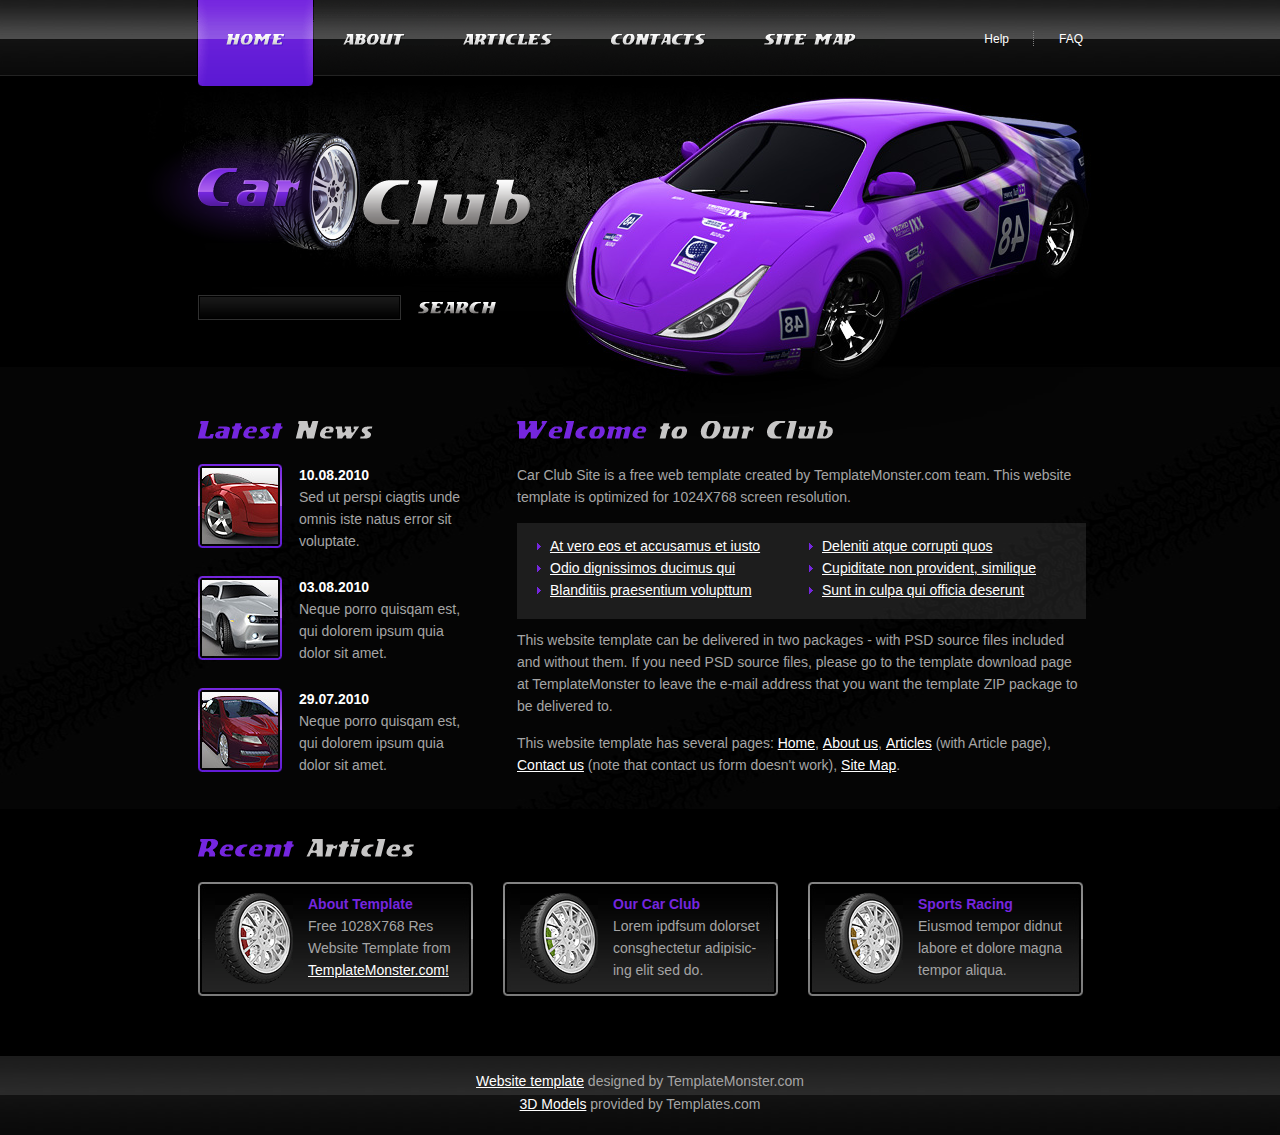
<file: index.html>
<!DOCTYPE html>
<html lang="en">
<head>
<title>Home - Home Page | Car Club - Free Website Template from Templates.com</title>
<meta charset="utf-8">
<meta name="description" content="Place your description here">
<meta name="keywords" content="put, your, keyword, here">
<meta name="author" content="Templates.com - website templates provider">
<link rel="stylesheet" href="css/reset.css" type="text/css" media="all">
<link rel="stylesheet" href="css/layout.css" type="text/css" media="all">
<link rel="stylesheet" href="css/style.css" type="text/css" media="all">
<script type="text/javascript" src="js/jquery-1.4.2.min.js" ></script>
<script src="js/rollover.js" type="text/javascript"></script>
<script type="text/javascript" src="js/script.js"></script>
<!--[if lt IE 7]>
	<link rel="stylesheet" href="css/ie/ie6.css" type="text/css" media="screen">
	<script type="text/javascript" src="js/ie_png.js"></script>
	<script type="text/javascript">
		ie_png.fix('.png, h1 a, .box');
	</script>
<![endif]-->
<!--[if lt IE 9]>
  	<script type="text/javascript" src="js/html5.js"></script>
  <![endif]-->
</head>
<body id="page1" onload="MM_preloadImages('images/m1-act.gif','images/m2-act.gif','images/m3-act.gif','images/m4-act.gif','images/m5-act.gif')">
<!-- header -->
<header>
	<div class="container">
		<figure><img src="images/1page-header-img.jpg"></figure>
		<h1><a href="index.html"></a></h1>
		<ul class="top-menu">
			<li><a href="#">Help</a></li>
			<li class="last"><a href="#">FAQ</a></li>
		</ul>
		<form action="" id="search-form">
			<fieldset>
				<div class="rowElem">
					<span><input type="text"></span>
					<a href="#" onclick="document.getElementById('search-form').submit()"><img src="images/button-search.gif"></a>
				</div>
			</fieldset>
		</form>
		<nav>
			<ul>
				<li><a href="index.html" onMouseOut="MM_swapImgRestore()" onMouseOver="MM_swapImage('m1','','images/m1-act.gif',1)"><img src="images/m1-act.gif" id="m1"></a></li>
				<li><a href="about-us.html" onMouseOut="MM_swapImgRestore()" onMouseOver="MM_swapImage('m2','','images/m2-act.gif',1)"><img src="images/m2.gif" id="m2"></a></li>
				<li><a href="articles.html" onMouseOut="MM_swapImgRestore()" onMouseOver="MM_swapImage('m3','','images/m3-act.gif',1)"><img src="images/m3.gif" id="m3"></a></li>
				<li><a href="contact-us.html" onMouseOut="MM_swapImgRestore()" onMouseOver="MM_swapImage('m4','','images/m4-act.gif',1)"><img src="images/m4.gif" id="m4"></a></li>
				<li><a href="sitemap.html" onMouseOut="MM_swapImgRestore()" onMouseOver="MM_swapImage('m5','','images/m5-act.gif',1)"><img src="images/m5.gif" id="m5"></a></li>
			</ul>
</nav></div>
</header>
<!-- content -->
<section id="content">
	<div class="container"><div class="ic">More Website Templates @ TemplateMonster.com!</div>
		<div class="inside">
			<div class="wrapper">
				<article class="col-1">
					<img src="images/1page-title1.gif" class="title">
					<ul class="list">
						<li><a href="#"><img src="images/1page-img1.jpg"><strong>10.08.2010</strong>Sed ut perspi ciagtis unde omnis iste natus error sit voluptate.</a></li>
						<li><a href="#"><img src="images/1page-img2.jpg"><strong>03.08.2010</strong>Neque porro quisqam est, qui dolorem ipsum quia dolor sit amet.</a></li>
						<li><a href="#"><img src="images/1page-img3.jpg"><strong>29.07.2010</strong>Neque porro quisqam est, qui dolorem ipsum quia dolor sit amet.</a></li>
					</ul>
				</article>
				<article class="col-2">
					<img src="images/1page-title2.gif" class="title">
					<p>Car Club Site is a free web template created by TemplateMonster.com team. This website template is optimized for 1024X768 screen resolution.</p>
					<div class="box">
						<div class="inner">
							<div class="wrapper">
								<ul class="list1 col-1">
									<li><a href="#">At vero eos et accusamus et iusto</a></li>
									<li><a href="#">Odio dignissimos ducimus qui</a></li>
									<li><a href="#">Blanditiis praesentium volupttum</a></li>
								</ul>
								<ul class="list1 col-2">
									<li><a href="#">Deleniti atque corrupti quos</a></li>
									<li><a href="#">Cupiditate non provident, similique</a></li>
									<li><a href="#">Sunt in culpa qui officia deserunt</a></li>
								</ul>
							</div>
						</div>
					</div>
					<p>This website template can be delivered in two packages - with PSD source files included and without them. If you need PSD source files, please go to the template download page at TemplateMonster to leave the e-mail address that you want the template ZIP package to be delivered to.</p>
					<p class="p0">This website template has several pages: <a href="index.html">Home</a>, <a href="about-us.html">About us</a>, <a href="articles.html">Articles</a> (with Article page), <a href="contact-us.html">Contact us</a> (note that contact us form doesn't work), <a href="#">Site Map</a>.</p>
				</article>
			</div>
		</div>
	</div>
</section>
<!-- aside -->
<aside>
	<div class="container">
		<div class="inside">
			<img src="images/extra-title.gif" class="title">
			<ul class="banners">
				<li><span><span><span><img src="images/icon1.gif"><strong>About Template</strong>Free 1028X768 Res Website Template from <a rel="nofollow" href="http://www.templatemonster.com" class="new_window">TemplateMonster.com!</a></span></span></span></li>
				<li><span><span><span><img src="images/icon2.gif"><strong>Our Car Club</strong>Lorem ipdfsum dolorset consghectetur adipisic- ing elit sed do.</span></span></span></li>
				<li class="last"><span><span><span><img src="images/icon3.gif"><strong>Sports Racing</strong>Eiusmod tempor didnut labore et dolore magna tempor aliqua.</span></span></span></li>
			</ul>
		</div>
	</div>
</aside>
<!-- footer -->
<footer>
	<div class="container">
		<a rel="nofollow" href="http://www.templatemonster.com" class="new_window">Website template</a> designed by TemplateMonster.com<br>
		<a href="http://www.templates.com/product/3d-models/" class="new_window">3D Models</a> provided by Templates.com
	</div>
</footer>
</body>
</html>
</file>
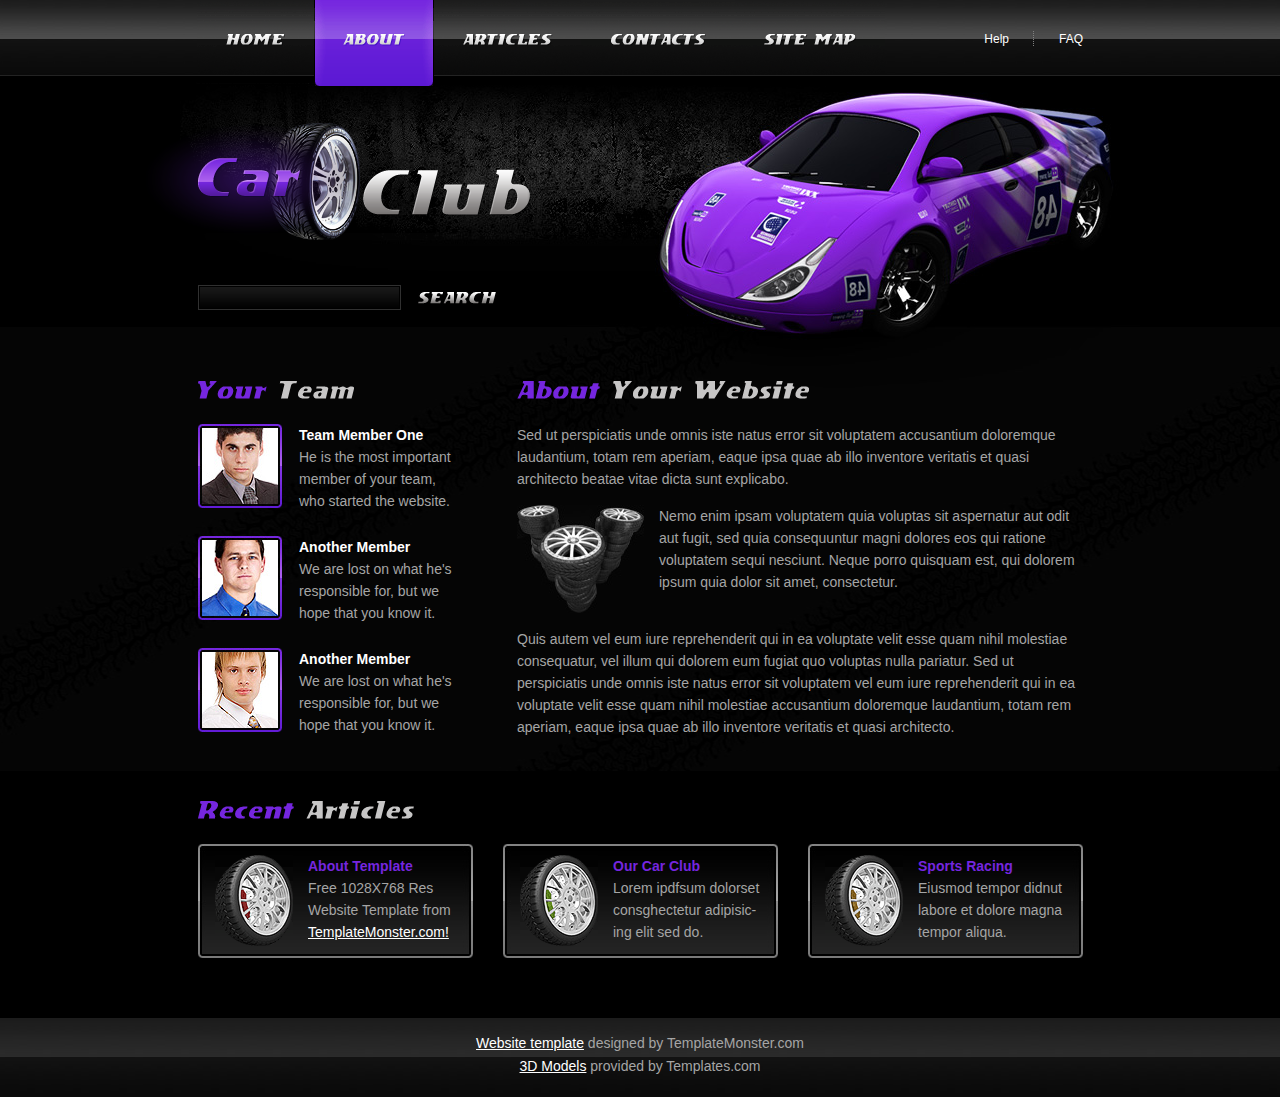
<file: about-us.html>
<!DOCTYPE html>
<html lang="en">
<head>
<title>About Us - About Us | Car Club - Free Website Template from Templates.com</title>
<meta charset="utf-8">
<meta name="description" content="Place your description here">
<meta name="keywords" content="put, your, keyword, here">
<meta name="author" content="Templates.com - website templates provider">
<link rel="stylesheet" href="css/reset.css" type="text/css" media="all">
<link rel="stylesheet" href="css/layout.css" type="text/css" media="all">
<link rel="stylesheet" href="css/style.css" type="text/css" media="all">
<script type="text/javascript" src="js/jquery-1.4.2.min.js" ></script>
<script src="js/rollover.js" type="text/javascript"></script>
<script type="text/javascript" src="js/script.js"></script>
<!--[if lt IE 7]>
	<link rel="stylesheet" href="css/ie/ie6.css" type="text/css" media="screen">
	<script type="text/javascript" src="js/ie_png.js"></script>
	<script type="text/javascript">
		ie_png.fix('.png, h1 a, .box');
	</script>
<![endif]-->
<!--[if lt IE 9]>
  	<script type="text/javascript" src="js/html5.js"></script>
<![endif]-->
</head>
<body id="page2" onload="MM_preloadImages('images/m1-act.gif','images/m2-act.gif','images/m3-act.gif','images/m4-act.gif','images/m5-act.gif')">
<!-- header -->
<header>
	<div class="container">
		<figure><img src="images/header-img.jpg"></figure>
		<h1><a href="index.html"></a></h1>
		<ul class="top-menu">
			<li><a href="#">Help</a></li>
			<li class="last"><a href="#">FAQ</a></li>
		</ul>
		<form action="" id="search-form">
			<fieldset>
				<div class="rowElem">
					<span><input type="text"></span>
					<a href="#" onclick="document.getElementById('search-form').submit()"><img src="images/button-search.gif"></a>
				</div>
			</fieldset>
		</form>
		<nav>
			<ul>
				<li><a href="index.html" onMouseOut="MM_swapImgRestore()" onMouseOver="MM_swapImage('m1','','images/m1-act.gif',1)"><img src="images/m1.gif" id="m1"></a></li>
				<li><a href="about-us.html" onMouseOut="MM_swapImgRestore()" onMouseOver="MM_swapImage('m2','','images/m2-act.gif',1)"><img src="images/m2-act.gif" id="m2"></a></li>
				<li><a href="articles.html" onMouseOut="MM_swapImgRestore()" onMouseOver="MM_swapImage('m3','','images/m3-act.gif',1)"><img src="images/m3.gif" id="m3"></a></li>
				<li><a href="contact-us.html" onMouseOut="MM_swapImgRestore()" onMouseOver="MM_swapImage('m4','','images/m4-act.gif',1)"><img src="images/m4.gif" id="m4"></a></li>
				<li><a href="sitemap.html" onMouseOut="MM_swapImgRestore()" onMouseOver="MM_swapImage('m5','','images/m5-act.gif',1)"><img src="images/m5.gif" id="m5"></a></li>
			</ul>
</nav></div>
</header>
<!-- content -->
<section id="content">
	<div class="container"><div class="ic">More Website Templates @ TemplateMonster.com!</div>
		<div class="inside">
			<div class="wrapper">
				<article class="col-1">
					<img src="images/2page-title1.gif" class="title">
					<ul class="list">
						<li><img src="images/2page-img1.jpg"><strong>Team Member One</strong>He is the most important member of your team, who started the website. </li>
						<li><img src="images/2page-img2.jpg"><strong>Another Member</strong>We are lost on what he's responsible for, but we hope that you know it.</li>
						<li><img src="images/2page-img3.jpg"><strong>Another Member</strong>We are lost on what he's responsible for, but we hope that you know it.</li>
					</ul>
				</article>
				<article class="col-2">
					<img src="images/2page-title2.gif" class="title">
					<p>Sed ut perspiciatis unde omnis iste natus error sit voluptatem accusantium doloremque laudantium, totam rem aperiam, eaque ipsa quae ab illo inventore veritatis et quasi architecto beatae vitae dicta sunt explicabo.</p>
					<div class="img-box">
						<img src="images/2page-img4.jpg">Nemo enim ipsam voluptatem quia voluptas sit aspernatur aut odit aut fugit, sed quia consequuntur magni dolores eos qui ratione voluptatem sequi nesciunt. Neque porro quisquam est, qui dolorem ipsum quia dolor sit amet, consectetur.
					</div>
					<p class="p0">Quis autem vel eum iure reprehenderit qui in ea voluptate velit esse quam nihil molestiae consequatur, vel illum qui dolorem eum fugiat quo voluptas nulla pariatur. Sed ut perspiciatis unde omnis iste natus error sit voluptatem vel eum iure reprehenderit qui in ea voluptate velit esse quam nihil molestiae accusantium doloremque laudantium, totam rem aperiam, eaque ipsa quae ab illo inventore veritatis et quasi architecto.</p>
				</article>
			</div>
		</div>
	</div>
</section>
<!-- aside -->
<aside>
	<div class="container">
		<div class="inside">
			<img src="images/extra-title.gif" class="title">
			<ul class="banners">
				<li>
					<span>
						<span>
							<span>
								<img src="images/icon1.gif"><strong>About Template</strong>Free 1028X768 Res Website Template from <a rel="nofollow" href="http://www.templatemonster.com" class="new_window">TemplateMonster.com!</a>
							</span>
						</span>
					</span>
				</li>
				<li>
					<span>
						<span>
							<span>
								<img src="images/icon2.gif"><strong>Our Car Club</strong>Lorem ipdfsum dolorset consghectetur adipisic- ing elit sed do.
							</span>
						</span>
					</span>
				</li>
				<li class="last">
					<span>
						<span>
							<span>
								<img src="images/icon3.gif"><strong>Sports Racing</strong>Eiusmod tempor didnut labore et dolore magna tempor aliqua.
							</span>
						</span>
					</span>
				</li>
			</ul>
		</div>
	</div>
</aside>
<!-- footer -->
<footer>
	<div class="container">
		<a rel="nofollow" href="http://www.templatemonster.com" class="new_window">Website template</a> designed by TemplateMonster.com<br>
		<a href="http://www.templates.com/product/3d-models/" class="new_window">3D Models</a> provided by Templates.com
	</div>
</footer>
</body>
</html>
</file>
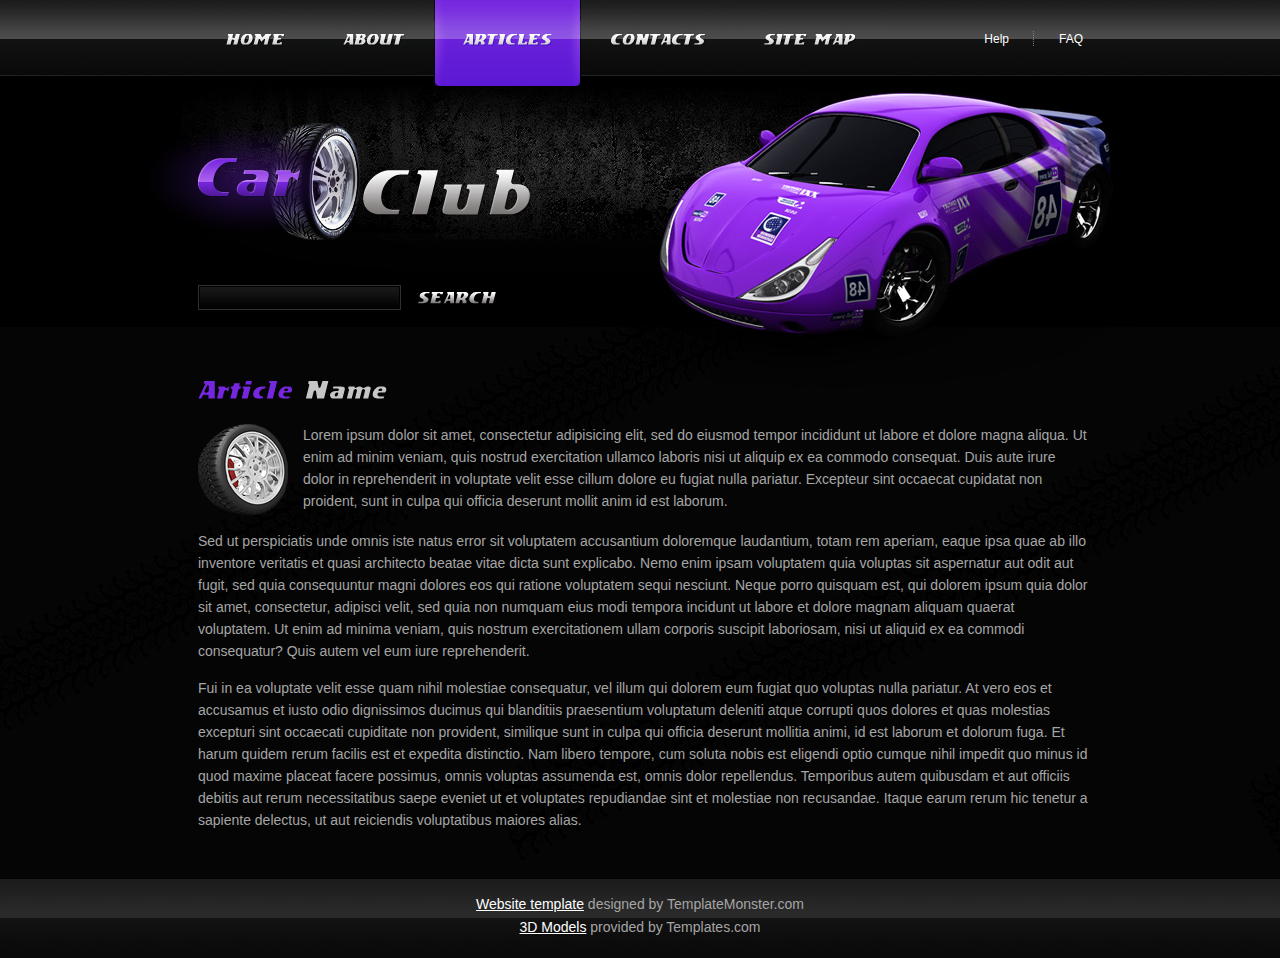
<file: article.html>
<!DOCTYPE html>
<html lang="en">
<head>
<title>Article - Article | Car Club - Free Website Template from Templates.com</title>
<meta charset="utf-8">
<meta name="description" content="Place your description here">
<meta name="keywords" content="put, your, keyword, here">
<meta name="author" content="Templates.com - website templates provider">
<link rel="stylesheet" href="css/reset.css" type="text/css" media="all">
<link rel="stylesheet" href="css/layout.css" type="text/css" media="all">
<link rel="stylesheet" href="css/style.css" type="text/css" media="all">
<script type="text/javascript" src="js/jquery-1.4.2.min.js" ></script>
<script src="js/rollover.js" type="text/javascript"></script>
<script type="text/javascript" src="js/script.js"></script>
<!--[if lt IE 7]>
	<link rel="stylesheet" href="css/ie/ie6.css" type="text/css" media="screen">
	<script type="text/javascript" src="js/ie_png.js"></script>
	<script type="text/javascript">
		ie_png.fix('.png, h1 a, .box, .list2 li img');
	</script>
<![endif]-->
<!--[if lt IE 9]>
	<script type="text/javascript" src="js/html5.js"></script>
<![endif]-->
</head>
<body id="page4" onload="MM_preloadImages('images/m1-act.gif','images/m2-act.gif','images/m3-act.gif','images/m4-act.gif','images/m5-act.gif')">
<!-- header -->
<header>
	<div class="container">
		<figure><img src="images/header-img.jpg"></figure>
		<h1><a href="index.html"></a></h1>
		<ul class="top-menu">
			<li><a href="#">Help</a></li>
			<li class="last"><a href="#">FAQ</a></li>
		</ul>
		<form action="" id="search-form">
			<fieldset>
				<div class="rowElem">
					<span><input type="text"></span>
					<a href="#" onclick="document.getElementById('search-form').submit()"><img src="images/button-search.gif"></a>
				</div>
			</fieldset>
		</form>
		<nav>
			<ul>
				<li><a href="index.html" onMouseOut="MM_swapImgRestore()" onMouseOver="MM_swapImage('m1','','images/m1-act.gif',1)"><img src="images/m1.gif" id="m1"></a></li>
				<li><a href="about-us.html" onMouseOut="MM_swapImgRestore()" onMouseOver="MM_swapImage('m2','','images/m2-act.gif',1)"><img src="images/m2.gif" id="m2"></a></li>
				<li><a href="articles.html" onMouseOut="MM_swapImgRestore()" onMouseOver="MM_swapImage('m3','','images/m3-act.gif',1)"><img src="images/m3-act.gif" id="m3"></a></li>
				<li><a href="contact-us.html" onMouseOut="MM_swapImgRestore()" onMouseOver="MM_swapImage('m4','','images/m4-act.gif',1)"><img src="images/m4.gif" id="m4"></a></li>
				<li><a href="sitemap.html" onMouseOut="MM_swapImgRestore()" onMouseOver="MM_swapImage('m5','','images/m5-act.gif',1)"><img src="images/m5.gif" id="m5"></a></li>
			</ul>
</nav></div>
</header>
<!-- content -->
<section id="content">
	<div class="container"><div class="ic">More Website Templates @ TemplateMonster.com!</div>
		<div class="inside">
			<img src="images/4page-title.gif" class="title">
			<div class="img-box">
				<img src="images/icon4.png" class="png">Lorem ipsum dolor sit amet, consectetur adipisicing elit, sed do eiusmod tempor incididunt ut labore et dolore magna aliqua. Ut enim ad minim veniam, quis nostrud exercitation ullamco laboris nisi ut aliquip ex ea commodo consequat. Duis aute irure dolor in reprehenderit in voluptate velit esse cillum dolore eu fugiat nulla pariatur. Excepteur sint occaecat cupidatat non proident, sunt in culpa qui officia deserunt mollit anim id est laborum.
			</div>
			<p>Sed ut perspiciatis unde omnis iste natus error sit voluptatem accusantium doloremque laudantium, totam rem aperiam, eaque ipsa quae ab illo inventore veritatis et quasi architecto beatae vitae dicta sunt explicabo. Nemo enim ipsam voluptatem quia voluptas sit aspernatur aut odit aut fugit, sed quia consequuntur magni dolores eos qui ratione voluptatem sequi nesciunt. Neque porro quisquam est, qui dolorem ipsum quia dolor sit amet, consectetur, adipisci velit, sed quia non numquam eius modi tempora incidunt ut labore et dolore magnam aliquam quaerat voluptatem. Ut enim ad minima veniam, quis nostrum exercitationem ullam corporis suscipit laboriosam, nisi ut aliquid ex ea commodi consequatur? Quis autem vel eum iure reprehenderit.</p>
			<p>Fui in ea voluptate velit esse quam nihil molestiae consequatur, vel illum qui dolorem eum fugiat quo voluptas nulla pariatur. At vero eos et accusamus et iusto odio dignissimos ducimus qui blanditiis praesentium voluptatum deleniti atque corrupti quos dolores et quas molestias excepturi sint occaecati cupiditate non provident, similique sunt in culpa qui officia deserunt mollitia animi, id est laborum et dolorum fuga. Et harum quidem rerum facilis est et expedita distinctio. Nam libero tempore, cum soluta nobis est eligendi optio cumque nihil impedit quo minus id quod maxime placeat facere possimus, omnis voluptas assumenda est, omnis dolor repellendus. Temporibus autem quibusdam et aut officiis debitis aut rerum necessitatibus saepe eveniet ut et voluptates repudiandae sint et molestiae non recusandae. Itaque earum rerum hic tenetur a sapiente delectus, ut aut reiciendis voluptatibus maiores alias.</p>
		</div>
	</div>
</section>
<!-- footer -->
<footer>
	<div class="container">
		<a rel="nofollow" href="http://www.templatemonster.com" class="new_window">Website template</a> designed by TemplateMonster.com<br>
		<a href="http://www.templates.com/product/3d-models/" class="new_window">3D Models</a> provided by Templates.com
	</div>
</footer>
</body>
</html>
</file>
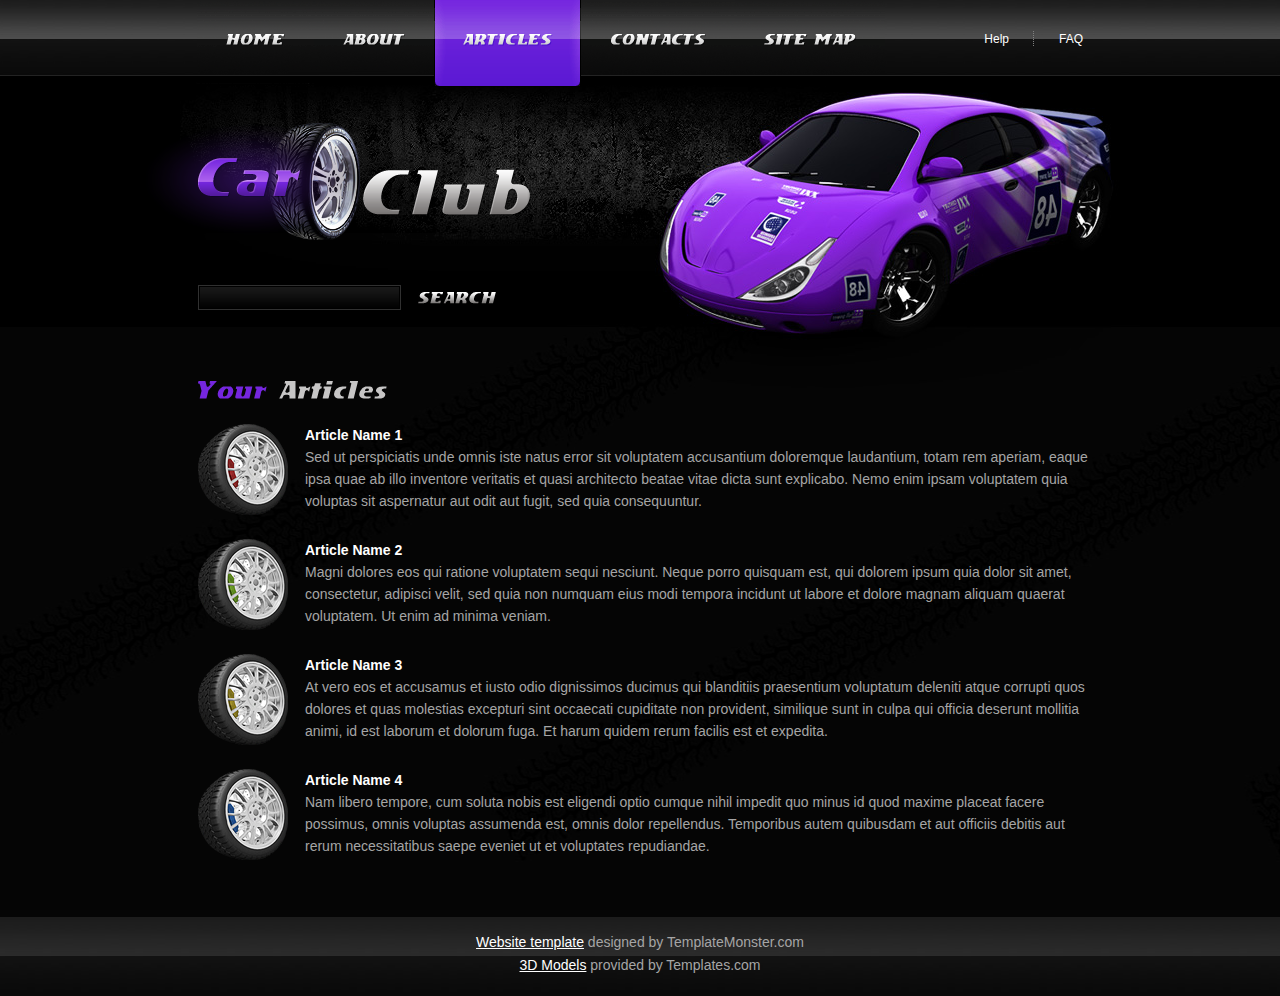
<file: articles.html>
<!DOCTYPE html>
<html lang="en">
<head>
<title>Articles - Articles | Car Club - Free Website Template from Templates.com</title>
<meta charset="utf-8">
<meta name="description" content="Place your description here">
<meta name="keywords" content="put, your, keyword, here">
<meta name="author" content="Templates.com - website templates provider">
<link rel="stylesheet" href="css/reset.css" type="text/css" media="all">
<link rel="stylesheet" href="css/layout.css" type="text/css" media="all">
<link rel="stylesheet" href="css/style.css" type="text/css" media="all">
<script type="text/javascript" src="js/jquery-1.4.2.min.js" ></script>
<script src="js/rollover.js" type="text/javascript"></script>
<script type="text/javascript" src="js/script.js"></script>
<!--[if lt IE 7]>
	<link rel="stylesheet" href="css/ie/ie6.css" type="text/css" media="screen">
	<script type="text/javascript" src="js/ie_png.js"></script>
	<script type="text/javascript">
		ie_png.fix('.png, h1 a, .box, .list2 li img');
	</script>
<![endif]-->
<!--[if lt IE 9]>
	<script type="text/javascript" src="js/html5.js"></script>
<![endif]-->
</head>
<body id="page3" onload="MM_preloadImages('images/m1-act.gif','images/m2-act.gif','images/m3-act.gif','images/m4-act.gif','images/m5-act.gif')">
<!-- header -->
<header>
	<div class="container">
		<figure><img src="images/header-img.jpg"></figure>
		<h1><a href="index.html"></a></h1>
		<ul class="top-menu">
			<li><a href="#">Help</a></li>
			<li class="last"><a href="#">FAQ</a></li>
		</ul>
		<form action="" id="search-form">
			<fieldset>
				<div class="rowElem">
					<span><input type="text"></span>
					<a href="#" onclick="document.getElementById('search-form').submit()"><img src="images/button-search.gif"></a>
				</div>
			</fieldset>
		</form>
		<nav>
			<ul>
				<li><a href="index.html" onMouseOut="MM_swapImgRestore()" onMouseOver="MM_swapImage('m1','','images/m1-act.gif',1)"><img src="images/m1.gif" id="m1"></a></li>
				<li><a href="about-us.html" onMouseOut="MM_swapImgRestore()" onMouseOver="MM_swapImage('m2','','images/m2-act.gif',1)"><img src="images/m2.gif" id="m2"></a></li>
				<li><a href="articles.html" onMouseOut="MM_swapImgRestore()" onMouseOver="MM_swapImage('m3','','images/m3-act.gif',1)"><img src="images/m3-act.gif" id="m3"></a></li>
				<li><a href="contact-us.html" onMouseOut="MM_swapImgRestore()" onMouseOver="MM_swapImage('m4','','images/m4-act.gif',1)"><img src="images/m4.gif" id="m4"></a></li>
				<li><a href="sitemap.html" onMouseOut="MM_swapImgRestore()" onMouseOver="MM_swapImage('m5','','images/m5-act.gif',1)"><img src="images/m5.gif" id="m5"></a></li>
			</ul>
</nav></div>
</header>
<!-- content -->
<section id="content">
	<div class="container"><div class="ic">More Website Templates @ TemplateMonster.com!</div>
		<div class="inside">
			<img src="images/3page-title.gif" class="title">
			<ul class="list2">
				<li><img src="images/icon4.png"><strong><a href="article.html">Article Name 1</a></strong>Sed ut perspiciatis unde omnis iste natus error sit voluptatem accusantium doloremque laudantium, totam rem aperiam, eaque ipsa quae ab illo inventore veritatis et quasi architecto beatae vitae dicta sunt explicabo. Nemo enim ipsam voluptatem quia voluptas sit aspernatur aut odit aut fugit, sed quia consequuntur. </li>
				<li><img src="images/icon5.png"><strong><a href="article.html">Article Name 2</a></strong>Magni dolores eos qui ratione voluptatem sequi nesciunt. Neque porro quisquam est, qui dolorem ipsum quia dolor sit amet, consectetur, adipisci velit, sed quia non numquam eius modi tempora incidunt ut labore et dolore magnam aliquam quaerat voluptatem. Ut enim ad minima veniam. </li>
				<li><img src="images/icon6.png"><strong><a href="article.html">Article Name 3</a></strong>At vero eos et accusamus et iusto odio dignissimos ducimus qui blanditiis praesentium voluptatum deleniti atque corrupti quos dolores et quas molestias excepturi sint occaecati cupiditate non provident, similique sunt in culpa qui officia deserunt mollitia animi, id est laborum et dolorum fuga. Et harum quidem rerum facilis est et expedita. </li>
				<li><img src="images/icon7.png"><strong><a href="article.html">Article Name 4</a></strong>Nam libero tempore, cum soluta nobis est eligendi optio cumque nihil impedit quo minus id quod maxime placeat facere possimus, omnis voluptas assumenda est, omnis dolor repellendus. Temporibus autem quibusdam et aut officiis debitis aut rerum necessitatibus saepe eveniet ut et voluptates repudiandae. </li>
			</ul>
		</div>
	</div>
</section>
<!-- footer -->
<footer>
	<div class="container">
		<a rel="nofollow" href="http://www.templatemonster.com" class="new_window">Website template</a> designed by TemplateMonster.com<br>
		<a href="http://www.templates.com/product/3d-models/" class="new_window">3D Models</a> provided by Templates.com
	</div>
</footer>
</body>
</html>
</file>
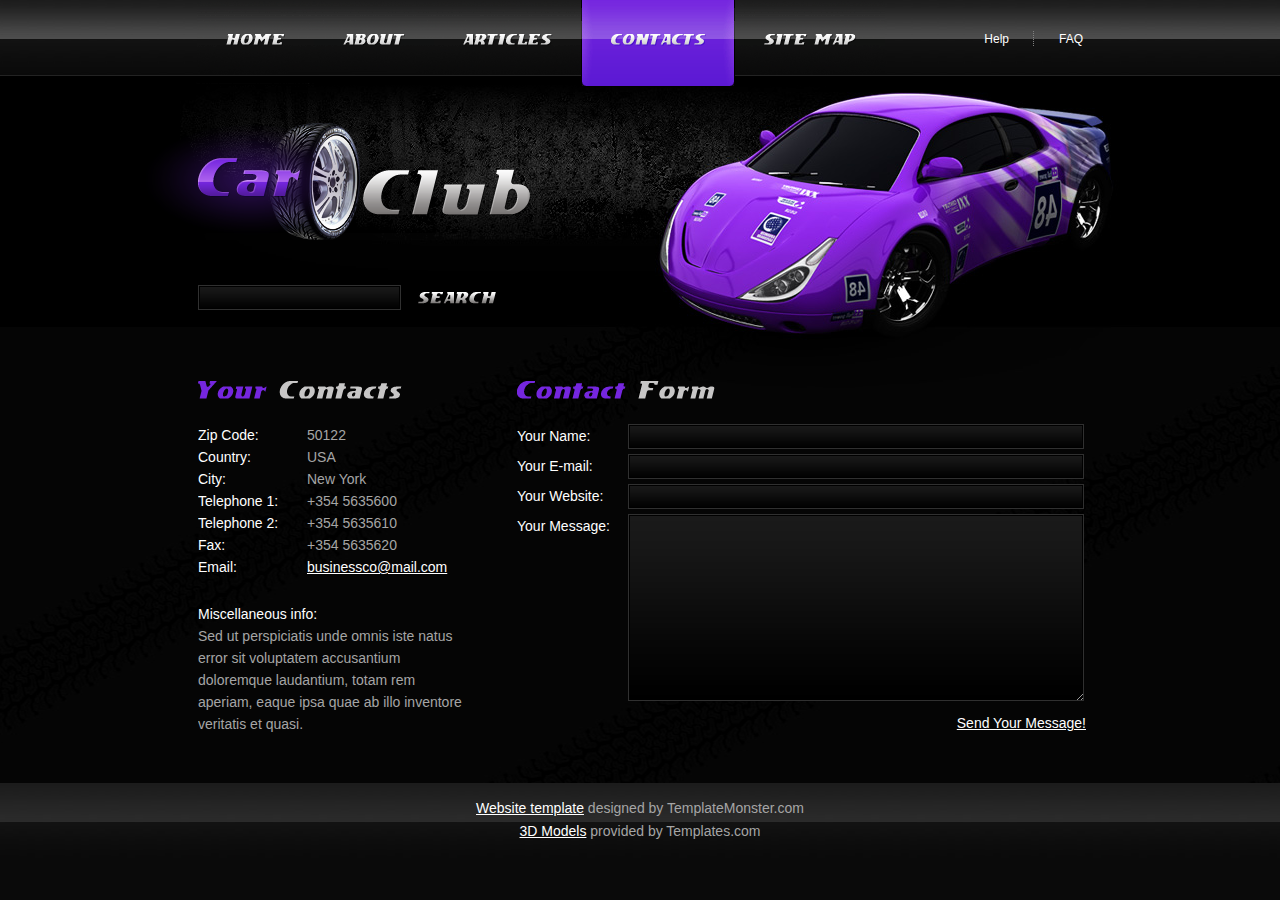
<file: contact-us.html>
<!DOCTYPE html>
<html lang="en">
<head>
<title>Contact Us - Contact Us | Car Club - Free Website Template from Templates.com</title>
<meta charset="utf-8">
<meta name="description" content="Place your description here">
<meta name="keywords" content="put, your, keyword, here">
<meta name="author" content="Templates.com - website templates provider">
<link rel="stylesheet" href="css/reset.css" type="text/css" media="all">
<link rel="stylesheet" href="css/layout.css" type="text/css" media="all">
<link rel="stylesheet" href="css/style.css" type="text/css" media="all">
<script type="text/javascript" src="js/jquery-1.4.2.min.js" ></script>
<script src="js/rollover.js" type="text/javascript"></script>
<script type="text/javascript" src="js/script.js"></script>
<!--[if lt IE 7]>
	<link rel="stylesheet" href="css/ie/ie6.css" type="text/css" media="screen">
	<script type="text/javascript" src="js/ie_png.js"></script>
	<script type="text/javascript">
		ie_png.fix('.png, h1 a, .box');
	</script>
<![endif]-->
<!--[if lt IE 9]>
	<script type="text/javascript" src="js/html5.js"></script>
<![endif]-->
</head>
<body id="page5" onload="MM_preloadImages('images/m1-act.gif','images/m2-act.gif','images/m3-act.gif','images/m4-act.gif','images/m5-act.gif')">
<!-- header -->
<header>
	<div class="container">
		<figure><img src="images/header-img.jpg"></figure>
		<h1><a href="index.html"></a></h1>
		<ul class="top-menu">
			<li><a href="#">Help</a></li>
			<li class="last"><a href="#">FAQ</a></li>
		</ul>
		<form action="" id="search-form">
			<fieldset>
				<div class="rowElem">
					<span><input type="text"></span>
					<a href="#" onclick="document.getElementById('search-form').submit()"><img src="images/button-search.gif"></a>
				</div>
			</fieldset>
		</form>
		<nav>
			<ul>
			<li><a href="index.html" onMouseOut="MM_swapImgRestore()" onMouseOver="MM_swapImage('m1','','images/m1-act.gif',1)"><img src="images/m1.gif" id="m1"></a></li>
			<li><a href="about-us.html" onMouseOut="MM_swapImgRestore()" onMouseOver="MM_swapImage('m2','','images/m2-act.gif',1)"><img src="images/m2.gif" id="m2"></a></li>
			<li><a href="articles.html" onMouseOut="MM_swapImgRestore()" onMouseOver="MM_swapImage('m3','','images/m3-act.gif',1)"><img src="images/m3.gif" id="m3"></a></li>
			<li><a href="contact-us.html" onMouseOut="MM_swapImgRestore()" onMouseOver="MM_swapImage('m4','','images/m4-act.gif',1)"><img src="images/m4-act.gif" id="m4"></a></li>
			<li><a href="sitemap.html" onMouseOut="MM_swapImgRestore()" onMouseOver="MM_swapImage('m5','','images/m5-act.gif',1)"><img src="images/m5.gif" id="m5"></a></li>
			</ul>
</nav></div>
</header>
<!-- content -->
<section id="content">
	<div class="container"><div class="ic">More Website Templates @ TemplateMonster.com!</div>
		<div class="inside">
			<div class="wrapper">
				<article class="col-1">
					<img src="images/5page-title1.gif" class="title">
					<address>
						<span>Zip Code:</span>50122<br />
						<span>Country:</span>USA<br />
						<span>City:</span>New York<br />
						<span>Telephone 1:</span>+354 5635600<br />
						<span>Telephone 2:</span>+354 5635610<br />
						<span>Fax:</span>+354 5635620<br />
						<span>Email:</span><a href="#">businessco@mail.com</a>
					</address>
					<h5>Miscellaneous info:</h5>
					<p>Sed ut perspiciatis unde omnis iste natus error sit voluptatem accusantium doloremque laudantium, totam rem aperiam, eaque ipsa quae ab illo inventore veritatis et quasi.</p>
				</article>
				<article class="col-2"> <img src="images/5page-title2.gif" class="title">
					<form action="" id="contacts-form">
						<fieldset>
							<div class="rowElem">
								<label>Your Name:</label>
								<span><input type="text"></span>
							</div>
							<div class="rowElem">
								<label>Your E-mail:</label>
								<span><input type="email"></span>
							</div>
							<div class="rowElem">
								<label>Your Website:</label>
								<span><input type="text"></span>
							</div>
							<div class="txt_area">
								<label>Your Message:</label>
								<span><textarea cols="1" rows="1"></textarea></span>
							</div>
							<div class="alignright"><a href="#" onclick="document.getElementById('contacts-form').submit()">Send Your Message!</a></div>
						</fieldset>
					</form>
				</article>
			</div>
		</div>
	</div>
</section>
<!-- footer -->
<footer>
	<div class="container">
		<a rel="nofollow" href="http://www.templatemonster.com" class="new_window">Website template</a> designed by TemplateMonster.com<br>
		<a href="http://www.templates.com/product/3d-models/" class="new_window">3D Models</a> provided by Templates.com
	</div>
</footer>
</body>
</html>
</file>
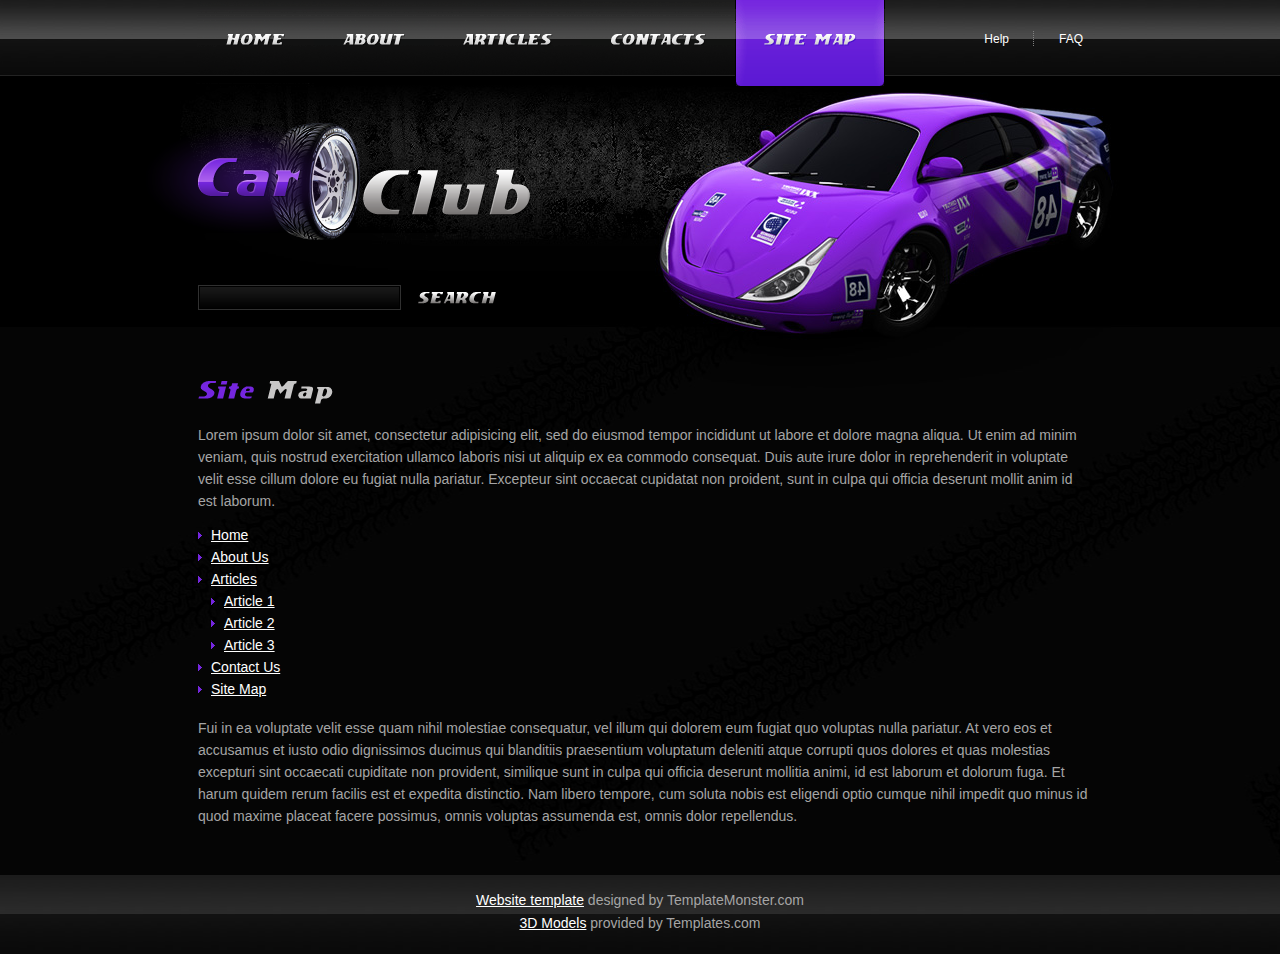
<file: sitemap.html>
<!DOCTYPE html>
<html lang="en">
<head>
<title>Site Map - Site Map | Car Club - Free Website Template from Templates.com</title>
<meta charset="utf-8">
<meta name="description" content="Place your description here">
<meta name="keywords" content="put, your, keyword, here">
<meta name="author" content="Templates.com - website templates provider">
<link rel="stylesheet" href="css/reset.css" type="text/css" media="all">
<link rel="stylesheet" href="css/layout.css" type="text/css" media="all">
<link rel="stylesheet" href="css/style.css" type="text/css" media="all">
<script type="text/javascript" src="js/jquery-1.4.2.min.js" ></script>
<script src="js/rollover.js" type="text/javascript"></script>
<script type="text/javascript" src="js/script.js"></script>
<!--[if lt IE 7]>
	<link rel="stylesheet" href="css/ie/ie6.css" type="text/css" media="screen">
	<script type="text/javascript" src="js/ie_png.js"></script>
	<script type="text/javascript">
		ie_png.fix('.png, h1 a, .box, .list2 li img');
	</script>
<![endif]-->
<!--[if lt IE 9]>
  	<script type="text/javascript" src="js/html5.js"></script>
<![endif]-->
</head>
<body id="page6" onload="MM_preloadImages('images/m1-act.gif','images/m2-act.gif','images/m3-act.gif','images/m4-act.gif','images/m5-act.gif')">
<!-- header -->
<header>
	<div class="container">
		<figure><img src="images/header-img.jpg"></figure>
		<h1><a href="index.html"></a></h1>
		<ul class="top-menu">
			<li><a href="#">Help</a></li>
			<li class="last"><a href="#">FAQ</a></li>
		</ul>
		<form action="" id="search-form">
			<fieldset>
				<div class="rowElem">
					<span><input type="text"></span>
					<a href="#" onclick="document.getElementById('search-form').submit()"><img src="images/button-search.gif"></a>
				</div>
			</fieldset>
		</form>
		<nav>
			<ul>
				<li><a href="index.html" onMouseOut="MM_swapImgRestore()" onMouseOver="MM_swapImage('m1','','images/m1-act.gif',1)"><img src="images/m1.gif" id="m1"></a></li>
				<li><a href="about-us.html" onMouseOut="MM_swapImgRestore()" onMouseOver="MM_swapImage('m2','','images/m2-act.gif',1)"><img src="images/m2.gif" id="m2"></a></li>
				<li><a href="articles.html" onMouseOut="MM_swapImgRestore()" onMouseOver="MM_swapImage('m3','','images/m3-act.gif',1)"><img src="images/m3.gif" id="m3"></a></li>
				<li><a href="contact-us.html" onMouseOut="MM_swapImgRestore()" onMouseOver="MM_swapImage('m4','','images/m4-act.gif',1)"><img src="images/m4.gif" id="m4"></a></li>
				<li><a href="sitemap.html" onMouseOut="MM_swapImgRestore()" onMouseOver="MM_swapImage('m5','','images/m5-act.gif',1)"><img src="images/m5-act.gif" id="m5"></a></li>
			</ul>
</nav></div>
</header>
<!-- content -->
<section id="content">
	<div class="container"><div class="ic">More Website Templates @ TemplateMonster.com!</div>
		<div class="inside">
			<img src="images/6page-title.gif" class="title">
			<p>Lorem ipsum dolor sit amet, consectetur adipisicing elit, sed do eiusmod tempor incididunt ut labore et dolore magna aliqua. Ut enim ad minim veniam, quis nostrud exercitation ullamco laboris nisi ut aliquip ex ea commodo consequat. Duis aute irure dolor in reprehenderit in voluptate velit esse cillum dolore eu fugiat nulla pariatur. Excepteur sint occaecat cupidatat non proident, sunt in culpa qui officia deserunt mollit anim id est laborum. </p>
			<ul class="list1">
				<li><a href="index.html">Home</a></li>
				<li><a href="about-us.html">About Us</a></li>
				<li>
					<a href="articles.html">Articles</a>
					<ul>
						<li><a href="article.html">Article 1</a></li>
						<li><a href="article.html">Article 2</a></li>
						<li><a href="article.html">Article 3</a></li>
					</ul>
				</li>
				<li><a href="contact-us.html">Contact Us</a></li>
				<li class="last"><a href="sitemap.html">Site Map</a></li>
			</ul>
			<p>Fui in ea voluptate velit esse quam nihil molestiae consequatur, vel illum qui dolorem eum fugiat quo voluptas nulla pariatur. At vero eos et accusamus et iusto odio dignissimos ducimus qui blanditiis praesentium voluptatum deleniti atque corrupti quos dolores et quas molestias excepturi sint occaecati cupiditate non provident, similique sunt in culpa qui officia deserunt mollitia animi, id est laborum et dolorum fuga. Et harum quidem rerum facilis est et expedita distinctio. Nam libero tempore, cum soluta nobis est eligendi optio cumque nihil impedit quo minus id quod maxime placeat facere possimus, omnis voluptas assumenda est, omnis dolor repellendus.</p>
		</div>
	</div>
</section>
<!-- footer -->
<footer>
	<div class="container">
		<a rel="nofollow" href="http://www.templatemonster.com" class="new_window">Website template</a> designed by TemplateMonster.com<br>
		<a href="http://www.templates.com/product/3d-models/" class="new_window">3D Models</a> provided by Templates.com
	</div>
</footer>
</body>
</html>
</file>
<file: css/layout.css>
/* index.html */
#page1 #content .col-1 {width:265px;margin-right:54px}
#page1 #content .col-2 {width:569px}
#page1 #content .col-2 .col-1 {width:227px;margin-right:45px}
#page1 #content .col-2 .col-2 {width:231px}
/* about-us.html */
#page2 #content .col-1 {width:265px;margin-right:54px}
#page2 #content .col-2 {width:569px}
/* contact-us.html */
#page5 #content .col-1 {width:265px;margin-right:54px}
#page5 #content .col-2 {width:569px}
</file>
<file: css/style.css>
/* Getting the new tags to behave */
article,aside,audio,canvas,command,datalist,details,embed,figcaption,figure,footer,header,hgroup,keygen,meter,nav,output,progress,section,source,video {display:block}
mark,rp,rt,ruby,summary,time {display:inline}
/* Global properties */
body {background:#0a0a0a;font-family:Arial,Helvetica,sans-serif;font-size:100%;line-height:1em;color:#a5a5a5}
html {min-width:1000px}
html,body {height:100%}
/* Global Structure */
.container {margin:0 auto;position:relative;width:1000px;font-size:.875em}
/* Header */
header .container {height:327px;background-repeat:no-repeat;background-position:left bottom;background-image:url(../images/header-bg.jpg);position:relative}
/* Content */
section#content {}
/* Sidebar */
aside {background:#000}
/* Footer */
footer .container {padding:14px 0 19px 0}
/* Left & Right alignment */
.fleft {float:left}
.fright {float:right}
.clear {clear:both}
.col-1,.col-2,.col-3 {float:left}
.alignright {text-align:right}
.aligncenter {text-align:center}
.wrapper {width:100%;overflow:hidden}
/* form defaults */
input,select,textarea {font-family:Arial,Helvetica,sans-serif;font-size:1em;vertical-align:middle;font-weight:normal}
fieldset {border:0}
/* lists */
.list {margin-top:-24px}
.list li {width:100%;overflow:hidden;vertical-align:top;line-height:1.571em;padding-top:24px} 
.list li img {float:left;margin-right:17px}
.list li a {color:#a5a5a5;display:block;text-decoration:none}
.list li a:hover {color:#7526df}
.list li strong {color:#fff;display:block}
.list1 li {padding:0 0 6px 13px;height:1%;background:url(../images/marker.gif) no-repeat left 5px}
.list1 li.last {padding-bottom:20px}
.list1 li ul {padding-top:6px;margin-bottom:-6px}
.list2 li {width:100%;overflow:hidden;vertical-align:top;line-height:1.571em;padding-bottom:24px} 
.list2 li img {float:left;margin-right:17px}
.list2 li a {color:#fff;text-decoration:none}
.list2 li a:hover {color:#7526df}
.list2 li strong {color:#fff;display:block}
.banners {width:100%;overflow:hidden}
.banners li {float:left;width:275px;margin-right:30px;line-height:1.571em;background:url(../images/banner-tail.gif) repeat-y left top}
.banners li.last {margin-right:0}
.banners li span {display:block;background:url(../images/banner-top.jpg) no-repeat left top}
.banners li span span {background:url(../images/banner-bot.gif) no-repeat left bottom;min-height:114px;height:auto !important;height:114px}
.banners li span span span {min-height:1px;height:auto !important;height:1px;background:none;padding:11px 15px 10px 17px}
.banners li img {float:left;margin-right:15px}
.banners li a em {color:#fff;font-style:normal}
.banners li strong {color:#7526df;display:block}
/* other */
.img-box {width:100%;overflow:hidden;padding:0 0 15px 0;line-height:1.571em}
.img-box img {float:left;margin:0 15px 0 0}
.extra-wrap {overflow:hidden}
p {margin-bottom:15px;line-height:1.571em}
.p0 {margin:0}
address {font-style:normal;line-height:1.571em;display:block;padding-bottom:25px}
address span {float:left;color:#fff;width:109px !important;width:106px;/* for IE6 */}
.title {margin-bottom:20px}
/* txt,links,lines,titles */
a {color:#fff;outline:none}
a:hover {text-decoration:none}
h1 {text-indent:-9999px}
h1 a {width:385px;height:117px;display:block;position:absolute;left:5px;top:123px;background:url(../images/logo.png) no-repeat left top}
h5 {font-size:1em;line-height:1.571em;color:#fff;font-weight:normal}
/* boxes */
.box {width:100%;background:url(../images/box-tail.png);margin-bottom:10px}
.box .inner {padding:15px 20px 15px 20px}
/* header */
header {background:url(../images/tail-top.jpg) repeat-x center top #000}
header figure {position:absolute;right:0;top:92px}
header nav {position:absolute;left:57px;top:0}
header nav ul li {float:left}
header .top-menu {position:absolute;right:57px;top:31px}
header .top-menu li {float:left;font-size:.857em;background:url(../images/divider.gif) repeat-y right top;padding-right:25px;margin-right:25px}
header .top-menu li.last {background:none;padding-right:0;margin-right:0}
header .top-menu li a {text-decoration:none}
header .top-menu li a:hover {text-decoration:underline} 
/* content */
#content {background:url(../images/tail-cont.jpg) repeat-x center top #050505}
#content .inside {padding:54px 50px 33px 58px}
.ic, .ic a {border:0;float:right;background:#000;color:#0ff;width:50%;line-height:10px;font-size:10px;margin:-250% 0 0 0;overflow:hidden;padding:0}
/* Sidebar */
aside .inside {padding:30px 0 60px 58px}
/* footer */
footer {background:url(../images/footer-tail.jpg) repeat-x center top;text-align:center;line-height:1.429em}
footer .inside {padding-top:14px}
/* forms */
#search-form .rowElem {position:absolute;left:58px;bottom:17px}
#search-form .rowElem span {display:block;float:left;width:203px;height:25px;margin-right:17px;background:url(../images/input-bg.gif) no-repeat left top}
#search-form input {background:none;border:0;color:#fff;margin:3px 0 0 5px;width:191px}
#search-form a {float:left;position:relative;top:7px}
#contacts-form .rowElem {height:30px}
#contacts-form label {float:left;color:#fff;width:111px;padding-top:4px}
#contacts-form span {display:block;float:left;width:456px;height:25px;background:url(../images/input-bg1.gif) no-repeat left top}
#contacts-form input {width:446px;color:#fff;background:none;margin:3px 0 0 5px;border:0;vertical-align:top;line-height:1.2em}
#contacts-form .txt_area span {background:url(../images/textarea-bg.gif) no-repeat left top;height:187px;margin-bottom:14px}
#contacts-form textarea {width:451px;height:182px;overflow:auto;background:none;border:0;color:#fff;padding:3px 0 2px 5px}
/* index.html */
#page1 header .container {height:367px;background-image:url(../images/1page-header-bg.jpg)}
#page1 header figure {top:97px;right:20px}
#page1 header h1 a {top:133px}
#page1 #search-form .rowElem {bottom:47px}
</file>
<file: css/ie/ie6.css>
.extra-wrap {zoom:1}
</file>
